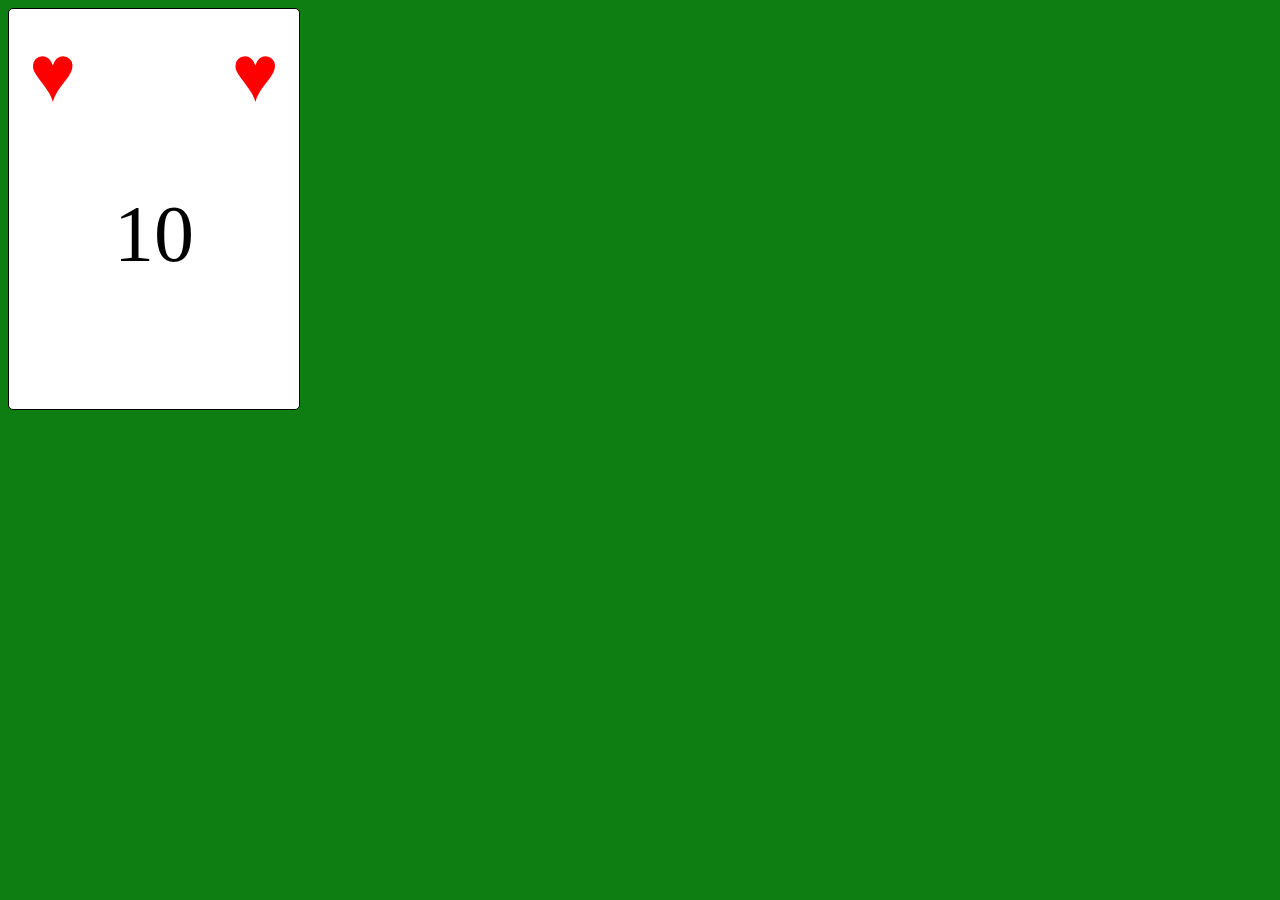
<file: index.html>
<!DOCTYPE html>
<html>
  <head>
    <meta charset="UTF-8" />
    <meta name="viewport" content="width=device-width, initial-scale=1.0" />
    <link rel="stylesheet" href="style.css" />
    <title>Hello Rigo with Vanilla.js</title>
  </head>
  <body>
    <div class="card">
      <span class="number"></span>
    </div>
    <script type="text/javascript" src="script.js"></script>
  </body>
</html>
</file>
<file: style.css>
body {
  background: #0e7e12;
  box-sizing: border-box;
}
.card {
  text-align: center;
  display: inline-block;
  background: white;
  margin: auto;
  height: 200px;
  font-size: 80px;
  width: 250px;
  padding: 20px;
  padding-top: 180px;
  border: 1px solid black;
  border-radius: 5px;
  position: relative;
}
.card:before {
  position: absolute;
  top: 20px;
  bottom: 20px;
  left: 20px;
  font-size: 80px;
}
.card:after {
  position: absolute;
  top: 20px;
  bottom: 20px;
  right: 20px;
  font-size: 80px;
}
.card.spade:before,
.card.spade:after {
  content: "\2660";
}
.card.club:before,
.card.club:after {
  content: "\2663";
}
.card.heart:before,
.card.heart:after {
  content: "\2665";
  color: red;
}
.card.diamond:before,
.card.diamond::after {
  content: "\2666";
  color: red;
}
</file>
